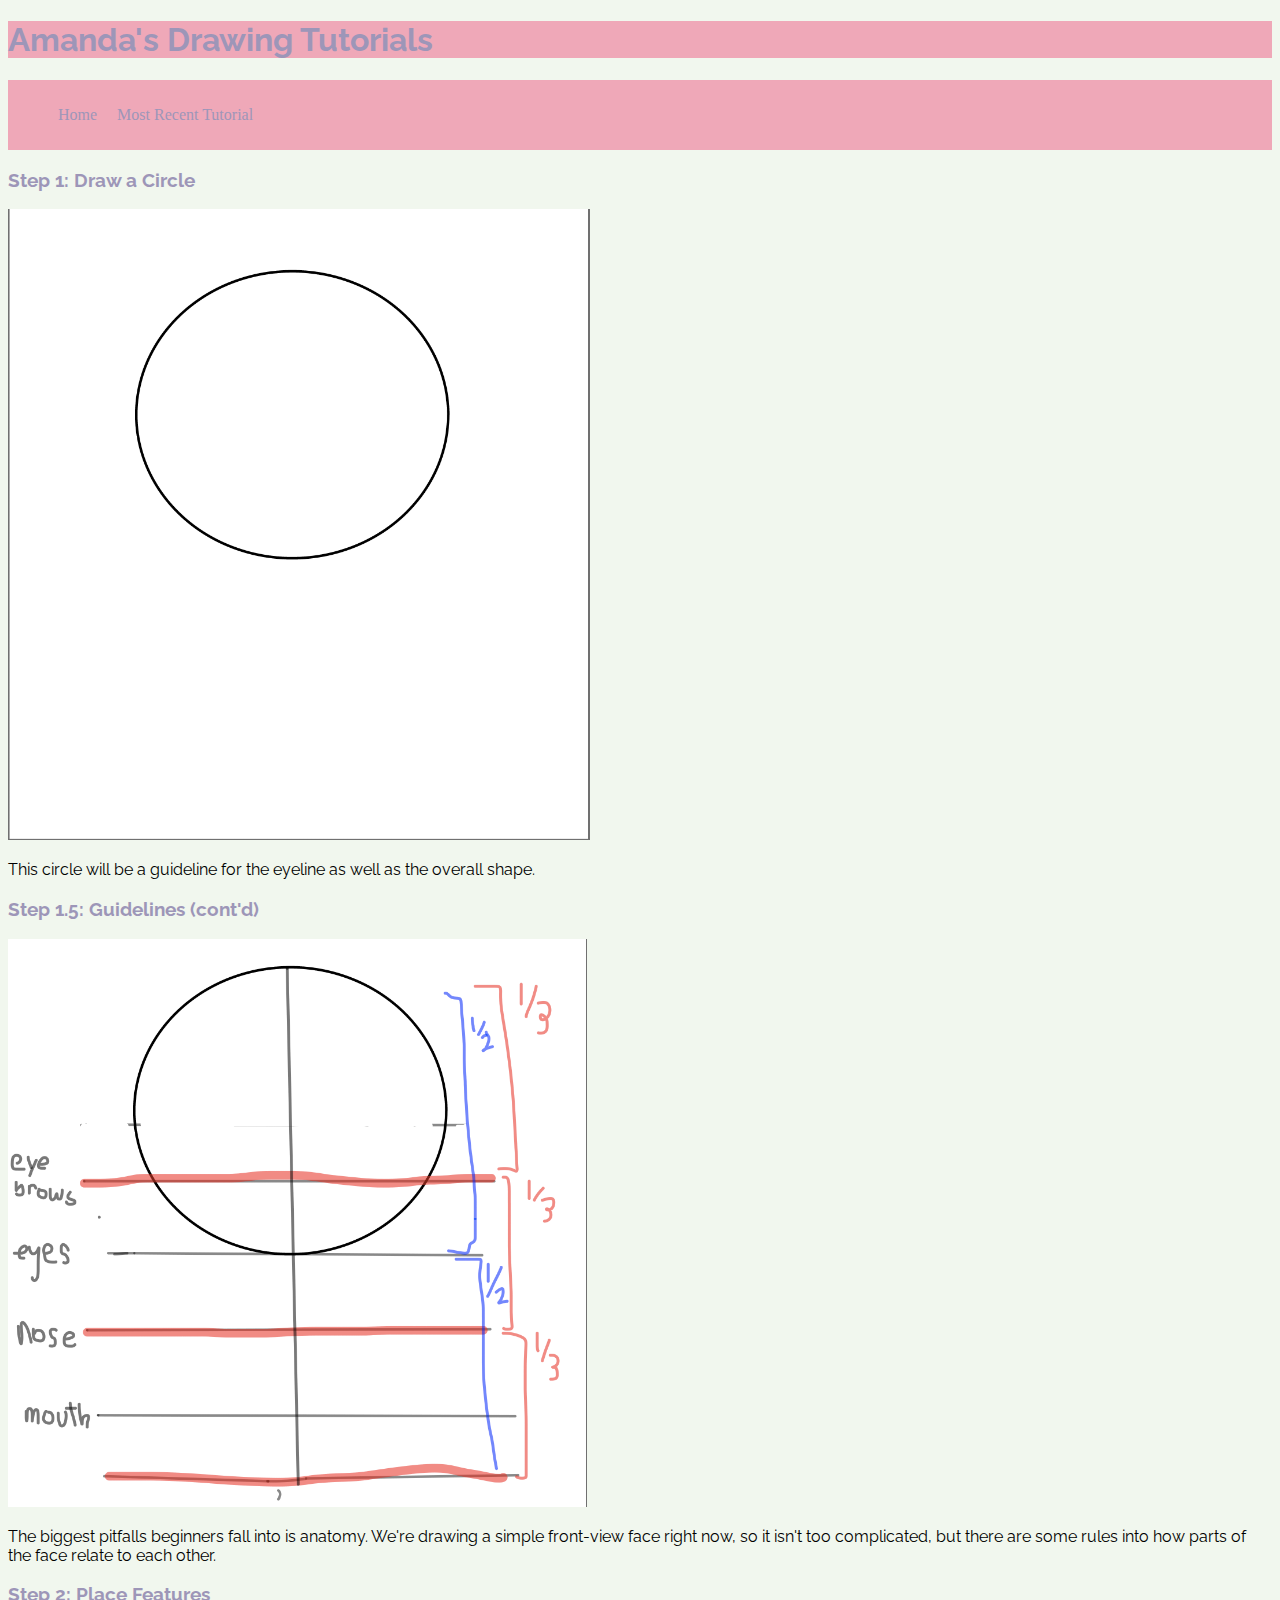
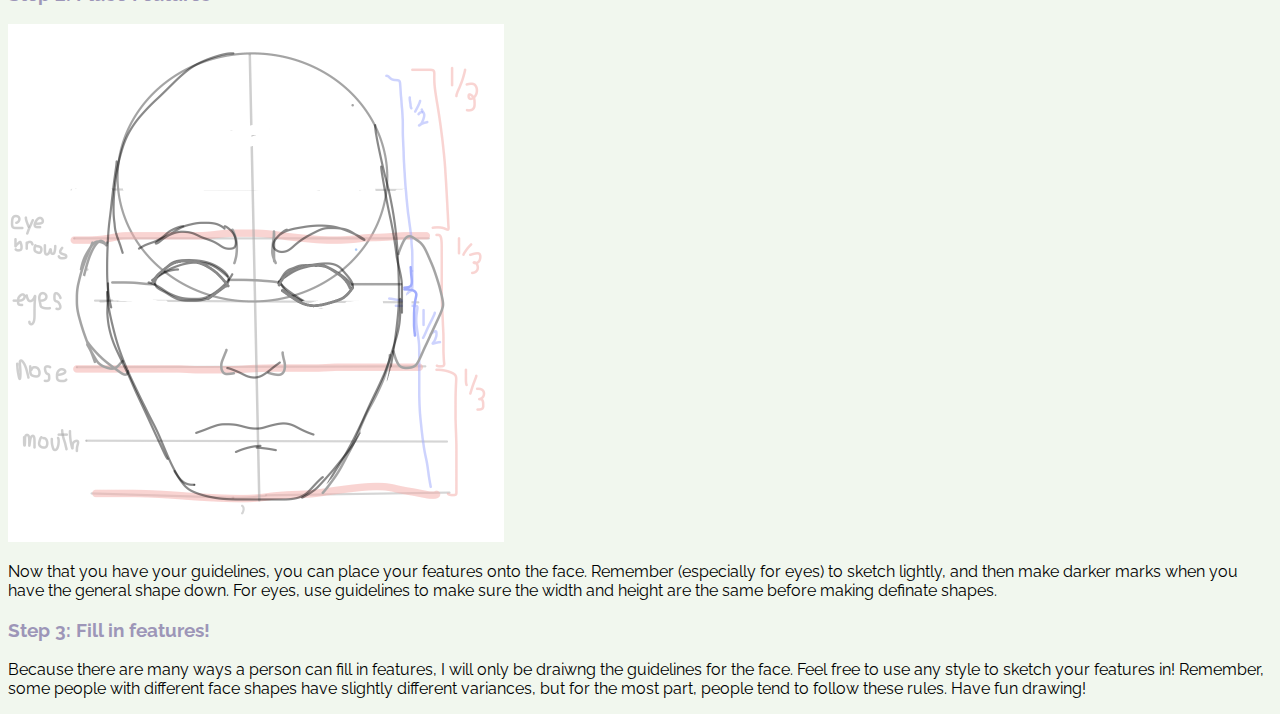
<file: tutorial.html>
<!DOCTYPE html>
<html>
  <head>
    <link rel="stylesheet" href="https://stackpath.bootstrapcdn.com/bootstrap/4.1.1/css/bootstrap.min.css" integrity="sha384-WskhaSGFgHYWDcbwN70/dfYBj47jz9qbsMId/iRN3ewGhXQFZCSftd1LZCfmhktB" crossorigin="anonymous">

    <meta charset="utf-8">
    <title>How To Draw a Face</title>
    <link rel="stylesheet" href="style.css">
    <link href="https://fonts.googleapis.com/css?family=Raleway|Roboto" rel="stylesheet">

  </head>
  <body>
  <div class = "homeClass container">
    <div class="header">
      <h1> Amanda's Drawing Tutorials <h1>
    </div>
    <div class="menu">
      <ul>
        <li><a href="index.html"> Home </a></li>
        <li><a href="tutorial.html"> Most Recent Tutorial </a> </li>

      </ul>
    </div>
    <h3> Step 1: Draw a Circle </h3>
      <img src="part 1 tutorial.png">
      <p> This circle will be a guideline for the eyeline as well as the overall shape.</p>
    <h3> Step 1.5: Guidelines (cont'd) </h3>
      <img src="part 2 tutorial.png">
      <p> The biggest pitfalls beginners fall into is anatomy. We're drawing a simple front-view face right now, so it isn't too complicated, but there are some rules into how parts of the face relate to each other. </p>
    <h3> Step 2: Place Features </h3>
      <img src="part 3 tutorial.png">
      <p> Now that you have your guidelines, you can place your features onto the face. Remember (especially for eyes) to sketch lightly, and then make darker marks when you have the general shape down. For eyes, use guidelines to make sure the width and height are the same before making definate shapes. </p>
    <h3> Step 3: Fill in features! </h3>
      <p> Because there are many ways a person can fill in features, I will only be draiwng the guidelines for the face. Feel free to use any style to sketch your features in! Remember, some people with different face shapes have slightly different variances, but for the most part, people tend to follow these rules. Have fun drawing! </p>
    </div>
  </body>
</html>
</file>
<file: style.css>
h3, h1, h2 {
  color: #9D96B8;
  font-family: 'Raleway', sans-serif;

}

p {
  font-family: 'Raleway', sans-serif;

}

h1, h2, h3, h4, h5, h6, p, li  {

}

.menu ul{
  list-style-type: none;
  display: inline-flex;
}

.menu li {
  padding: 10px;
  text-align: center;
}

body {
  background-color: #F1F7EE;
}

.menu a {
  text-decoration: none;
  color: #9D96B8;
}

.menu a:hover  {
  text-decoration: underline;
}

img {
}

.header, .menu {
  background-color: #EFA8B8;
}
</file>
